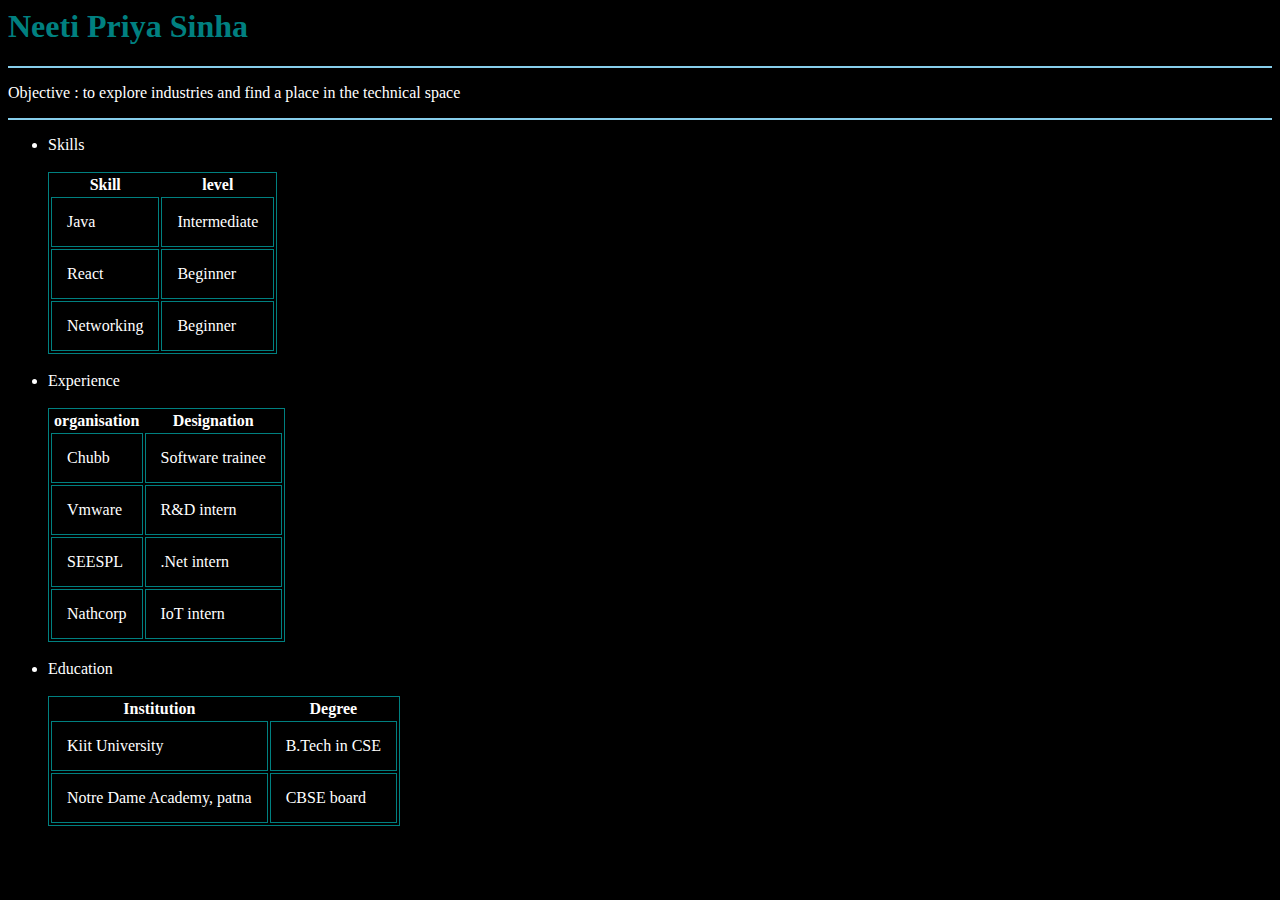
<file: Day6/resume.html>
<html>
     <head>
         <style>
             .th, td {
                padding: 15px ;

             }

             table ,td
             {
                border:1px solid teal;
             }
         </style>
     </head>
<body bgcolor="black" Text="white">
    <h1 style ="color: teal;">
        Neeti Priya Sinha
    </h1>

    <hr color="skyblue">
    <p>
        Objective : to explore industries and find a place in the technical space
    </p>

    <hr color="skyblue">
    <ul>
        <li> Skills</li>
        <br>
        <table >
            <thead >
                <tr >
                    <th>Skill</th> <th >level</th>
                </tr>
            </thead>
            <tr >
                <td style => Java</td> <td style => Intermediate</td>
            </tr>

          
            <tr>
                <td> React</td> <td> Beginner</td>
            </tr>

            <tr>
                <td> Networking </td> <td> Beginner</td>
            </tr>

        </table>
        <br>
        <li> Experience </li>
        <br>
        <table>
            <thead>
                <tr>
                    <th>organisation</th> <th> Designation</th>
                </tr>
            </thead>
            <tr>
                <td> Chubb</td> <td> Software trainee</td>
            </tr>
            <tr>
                <td>
                    Vmware
                </td>
                <td> R&D intern</td>
            </tr>
            <tr>
                <td> SEESPL</td> <td>.Net intern</td>
            </tr>
            <tr>
                <td>Nathcorp</td> <td>IoT intern</td>
            </tr>
        </table>
        <br>
        <li> Education  </li>
        <br>
        <table>
            <thead>
                <th>
                    Institution 
                </th>
                <th>
                    Degree
                </th>
            </thead>
            <tr>
                <td> Kiit University</td>
                <td> B.Tech in CSE</td>
            </tr>
            <tr>
               <td>  Notre Dame Academy, patna </td>
               <td> CBSE board</td>
            </tr>


        </table>
    </ul>
    
</body>
</html>
</file>
